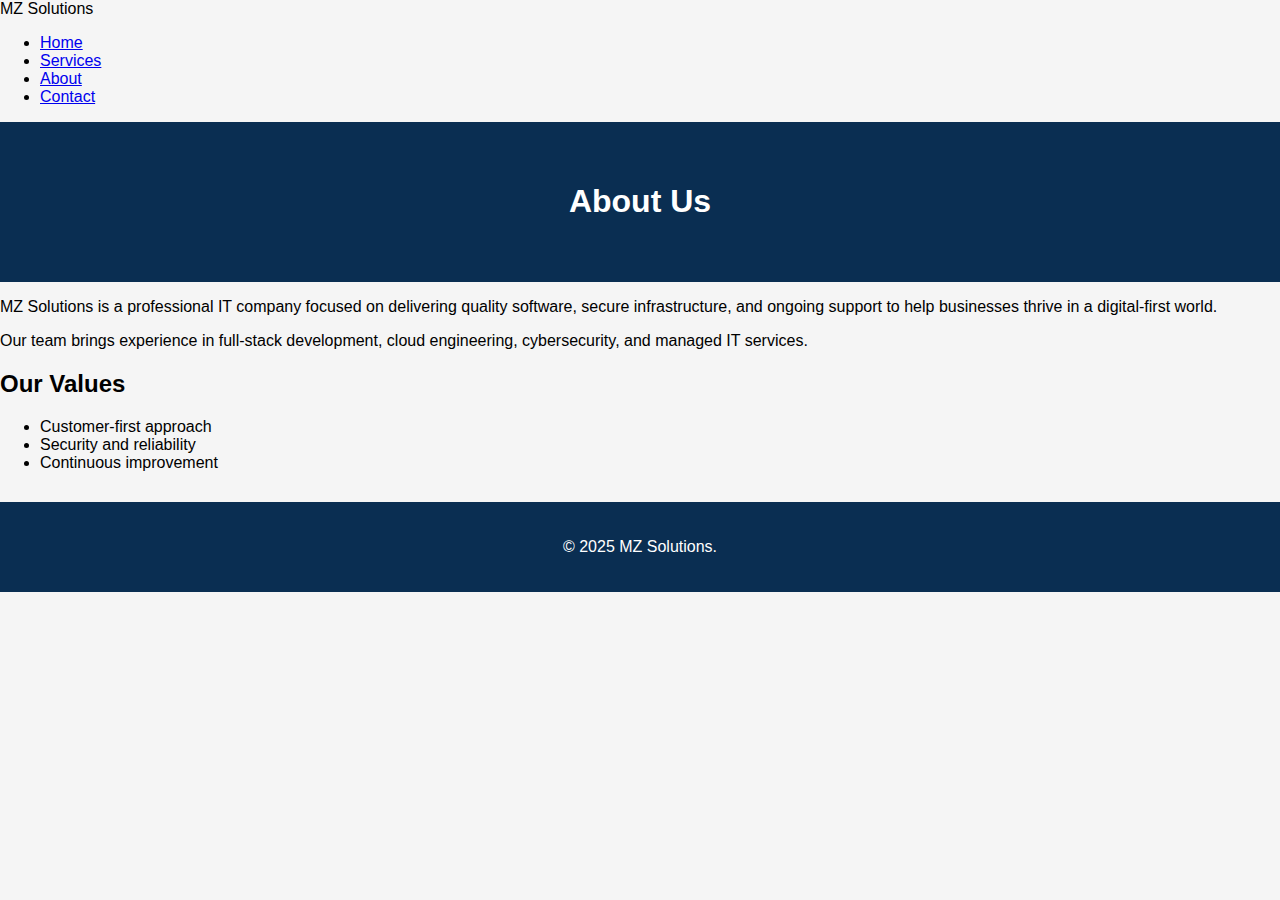
<file: about.html>
<!DOCTYPE html>
<html lang="en">
<head>
<meta charset="utf-8" />
<meta name="viewport" content="width=device-width,initial-scale=1" />
<title>About – MZ Solutions</title>
<link rel="stylesheet" href="style.css" />
</head>
<body>
<nav class="nav">
  <div class="logo">MZ Solutions</div>
  <ul class="menu">
    <li><a href="index.html">Home</a></li>
    <li><a href="services.html">Services</a></li>
    <li><a href="about.html" class="active">About</a></li>
    <li><a href="contact.html">Contact</a></li>
  </ul>
</nav>

<header class="sub-header">
  <h1>About Us</h1>
</header>

<section class="about-content">
  <p>MZ Solutions is a professional IT company focused on delivering quality software, secure infrastructure, and ongoing support to help businesses thrive in a digital-first world.</p>
  <p>Our team brings experience in full-stack development, cloud engineering, cybersecurity, and managed IT services.</p>
</section>

<section class="team">
  <h2>Our Values</h2>
  <ul>
    <li>Customer-first approach</li>
    <li>Security and reliability</li>
    <li>Continuous improvement</li>
  </ul>
</section>

<footer class="footer">
  <p>© 2025 MZ Solutions.</p>
</footer>
</body>
</html>
</file>
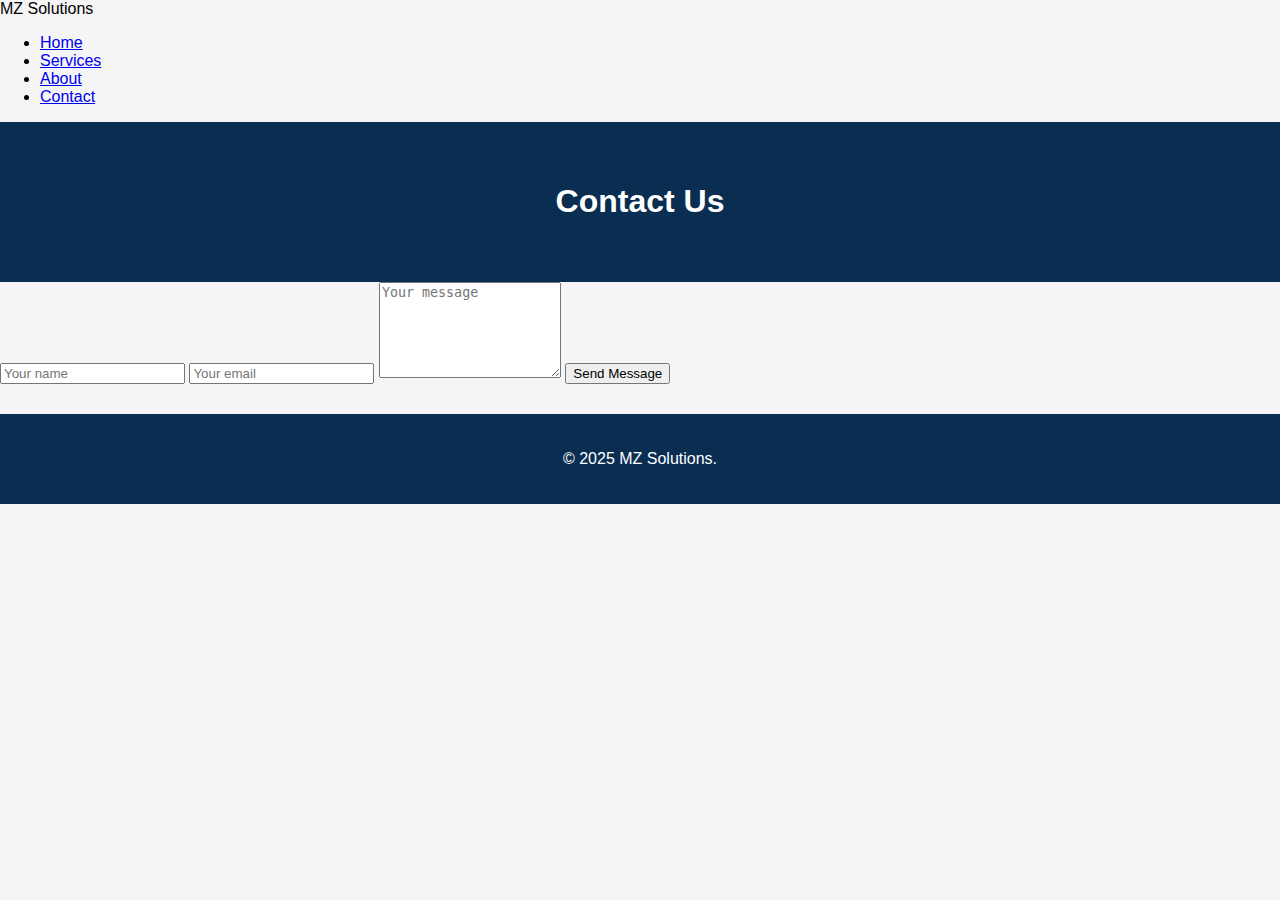
<file: contact.html>
<!DOCTYPE html>
<html lang="en">
<head>
<meta charset="utf-8" />
<meta name="viewport" content="width=device-width,initial-scale=1" />
<title>Contact – MZ Solutions</title>
<link rel="stylesheet" href="style.css" />
</head>
<body>
<nav class="nav">
  <div class="logo">MZ Solutions</div>
  <ul class="menu">
    <li><a href="index.html">Home</a></li>
    <li><a href="services.html">Services</a></li>
    <li><a href="about.html">About</a></li>
    <li><a href="contact.html" class="active">Contact</a></li>
  </ul>
</nav>

<header class="sub-header">
  <h1>Contact Us</h1>
</header>

<section class="contact-section">
  <form id="contactForm" onsubmit="event.preventDefault(); alert('Message sent (demo)');">
    <input type="text" name="name" placeholder="Your name" required>
    <input type="email" name="email" placeholder="Your email" required>
    <textarea name="message" placeholder="Your message" rows="6" required></textarea>
    <button class="btn" type="submit">Send Message</button>
  </form>
</section>

<footer class="footer">
  <p>© 2025 MZ Solutions.</p>
</footer>
</body>
</html>
</file>
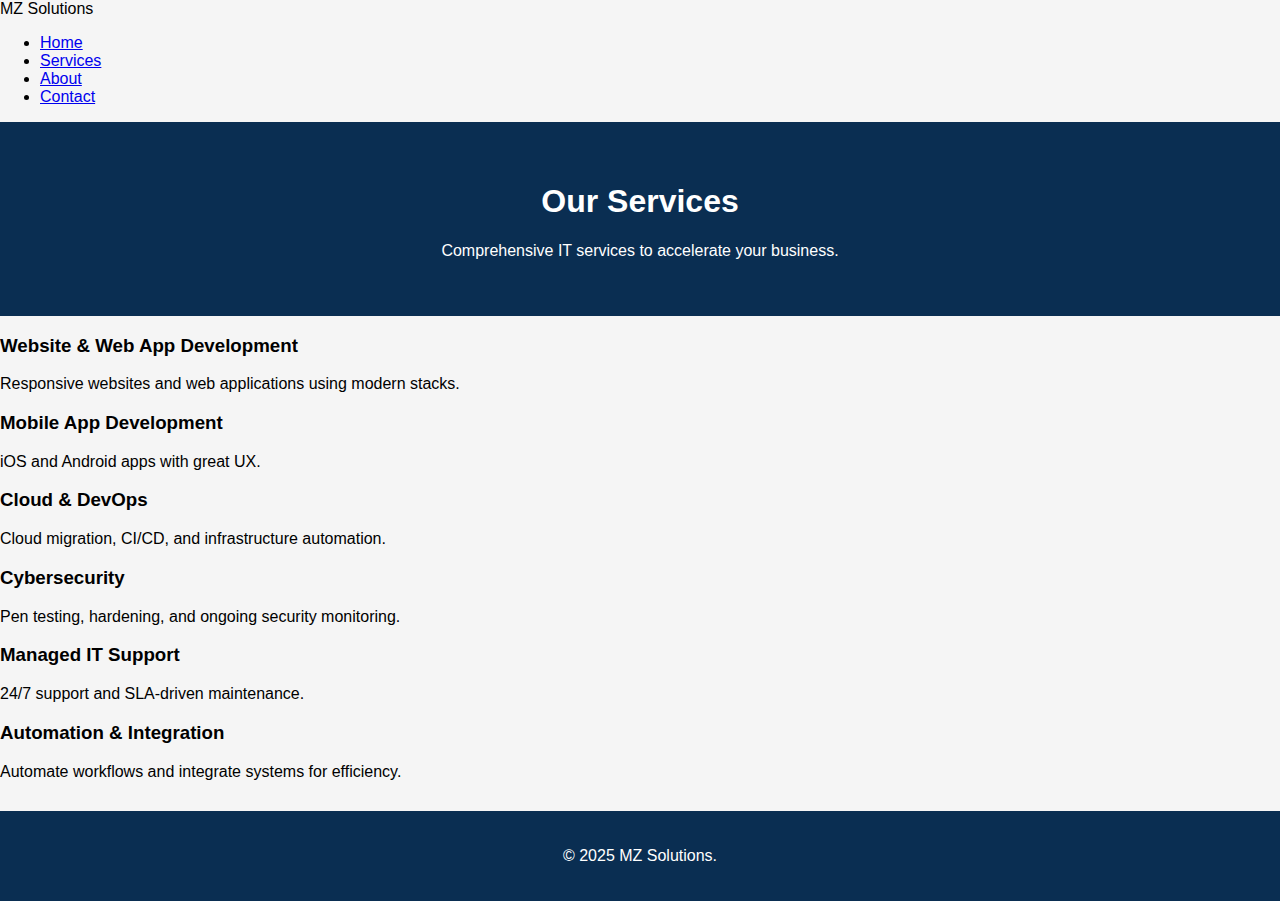
<file: services.html>
<!DOCTYPE html>
<html lang="en">
<head>
<meta charset="utf-8" />
<meta name="viewport" content="width=device-width,initial-scale=1" />
<title>MZ Solutions – Services</title>
<link rel="stylesheet" href="style.css" />
</head>
<body>
<nav class="nav">
  <div class="logo">MZ Solutions</div>
  <ul class="menu">
    <li><a href="index.html">Home</a></li>
    <li><a href="services.html" class="active">Services</a></li>
    <li><a href="about.html">About</a></li>
    <li><a href="contact.html">Contact</a></li>
  </ul>
</nav>

<header class="sub-header">
  <h1>Our Services</h1>
  <p>Comprehensive IT services to accelerate your business.</p>
</header>

<section class="services-grid">
  <div class="service-card">
    <h3>Website & Web App Development</h3>
    <p>Responsive websites and web applications using modern stacks.</p>
  </div>
  <div class="service-card">
    <h3>Mobile App Development</h3>
    <p>iOS and Android apps with great UX.</p>
  </div>
  <div class="service-card">
    <h3>Cloud & DevOps</h3>
    <p>Cloud migration, CI/CD, and infrastructure automation.</p>
  </div>
  <div class="service-card">
    <h3>Cybersecurity</h3>
    <p>Pen testing, hardening, and ongoing security monitoring.</p>
  </div>
  <div class="service-card">
    <h3>Managed IT Support</h3>
    <p>24/7 support and SLA-driven maintenance.</p>
  </div>
  <div class="service-card">
    <h3>Automation & Integration</h3>
    <p>Automate workflows and integrate systems for efficiency.</p>
  </div>
</section>

<footer class="footer">
  <p>© 2025 MZ Solutions.</p>
</footer>
</body>
</html>
</file>
<file: style.css>
body {
  font-family: Arial, sans-serif;
  margin: 0; padding: 0;
  background: #f5f5f5;
}
header {
  text-align: center;
  padding: 40px;
  background: #0a2e52;
  color: white;
}
.hero img {
  width: 100%;
  display: block;
}
.services {
  padding: 30px;
  text-align: center;
}
.card-container {
  display: flex;
  justify-content: center;
  gap: 20px;
  margin-top: 20px;
}
.card {
  background: white;
  padding: 20px;
  width: 250px;
  box-shadow: 0 0 10px rgba(0,0,0,0.1);
  border-radius: 10px;
}
footer {
  text-align: center;
  padding: 20px;
  background: #0a2e52;
  color: white;
  margin-top: 30px;
}
</file>
